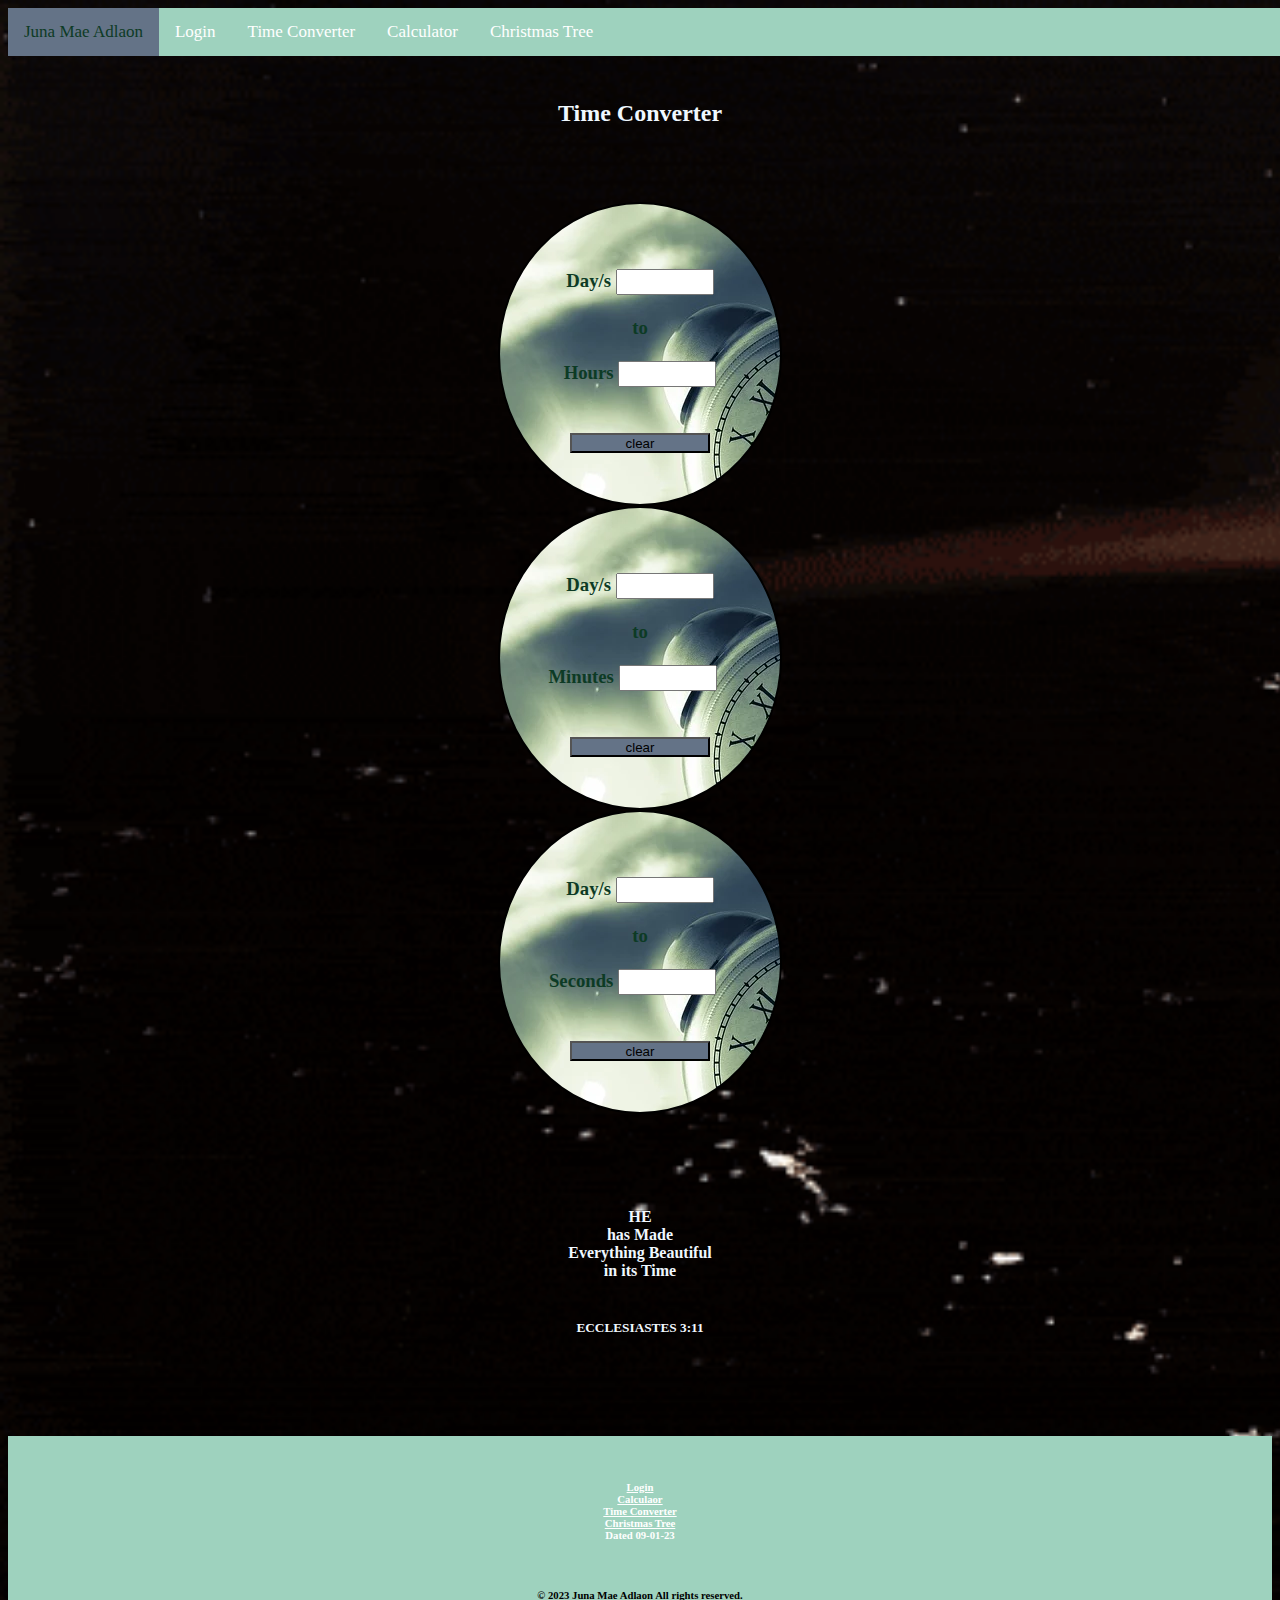
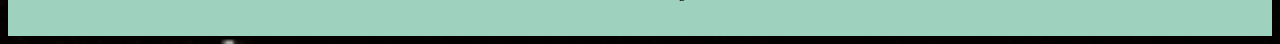
<file: index.html>
<!DOCTYPE html>
<html lang="en">

<head>
    <meta charset="UTF-8">
    <meta name="viewport" content="width=device-width, initial-scale=1.0">
    <link rel="icon" type="image" href="img/JUNAlogo.jpg">
    <title>Time Converter</title>
    <link rel="stylesheet" href="index.css">
</head>

<body style="background-image: url(img/earth.gif);background-repeat: no-repeat;background-size: cover;">
    <nav class="navbar">
        <a class="active" href="login.html">Juna Mae Adlaon</a>
        <a href="login.html">Login</a>
        <a href="index.html">Time Converter</a>
        <a href="calculator.html">Calculator</a>
        <a href="indextree.html">Christmas Tree</a>
    </nav>
    <br><br><br><br>
    <div>
        <h2 class="WORDS">
            Time Converter</h2>
        <br><br>
        <form class="align-items-center">
            <h3 style="color: rgb(13, 59, 37);text-align:center;">
                <div class="clock">
                    <div class="card" style="margin-top: 65px;">
                        Day/s
                        <input type="text" id="num1" size="2px" onkeyup="DaytoHrs();"
                            style="width: 90px; height: 20px;">
                        <br><br>to<br><br>
                        Hours
                        <input type="text" size="2px" id="num2" style="width: 90px; height: 20px;">
                        <br><br><br>
                        <button onclick="clr();"
                            style="width: 140px; height: 20px; background-color: #647387;">clear</button>


                    </div>
                </div>
                <div class="clock">
                    <div class="card" style="margin-top: 65px;">
                        Day/s
                        <input type="text" id="num3" size="2px" onkeyup="DaytoMins();"
                            style="width: 90px; height: 20px;">
                        <br><br>to<br><br>
                        Minutes
                        <input type="text" size="2px" id="num4" style="margin-right:15px; width: 90px; height: 20px;">
                        <br><br><br>
                        <button onclick="clr();"
                            style="width: 140px; height: 20px; background-color: #647387;">clear</button>
                    </div>
                </div>
                <div class="clock">
                    <div class="card" style="margin-top: 65px;">
                        Day/s
                        <input type="text" id="num5" size="2px" onkeyup="DaytoSecs();"
                            style="width: 90px; height: 20px;">
                        <br><br>to<br><br>
                        Seconds
                        <input type="text" size="2px" id="num6" style="margin-right: 15px; width: 90px; height: 20px;">
                        <br><br><br>
                        <button onclick="clr();"
                            style="width: 140px; height: 20px; background-color: #647387;">clear</button>
                    </div>
                </div>
            </h3>
        </form>
        <br><br><br>
        <div class="WORDS">
            <h4> HE <br> has Made <br>Everything Beautiful <br>in its Time <br><br>
                <h5>ECCLESIASTES 3:11</h5>
        </div>
        <center>
            <div class="footer">
                <h6>
                    <div><a href="login.html" style="color: #fff;">Login</a></div>
                    <div><a href="calculator.html" style="color: #fff;">Calculaor</a></div>
                    <div><a href="Time Converter.html" style="color: #fff;">Time Converter</a></div>
                    <div><a href="indextree.html" style="color: #fff;">Christmas Tree</a></div>
                    <div style="color: #fff;">Dated 09-01-23</div>
                    <br><br><br><br>
                    <div>© 2023 Juna Mae Adlaon All rights reserved.</div>
                </h6>
        </center>
    </div>
    </div>
    <script src="index.js"></script>
</body>

</html>
</file>
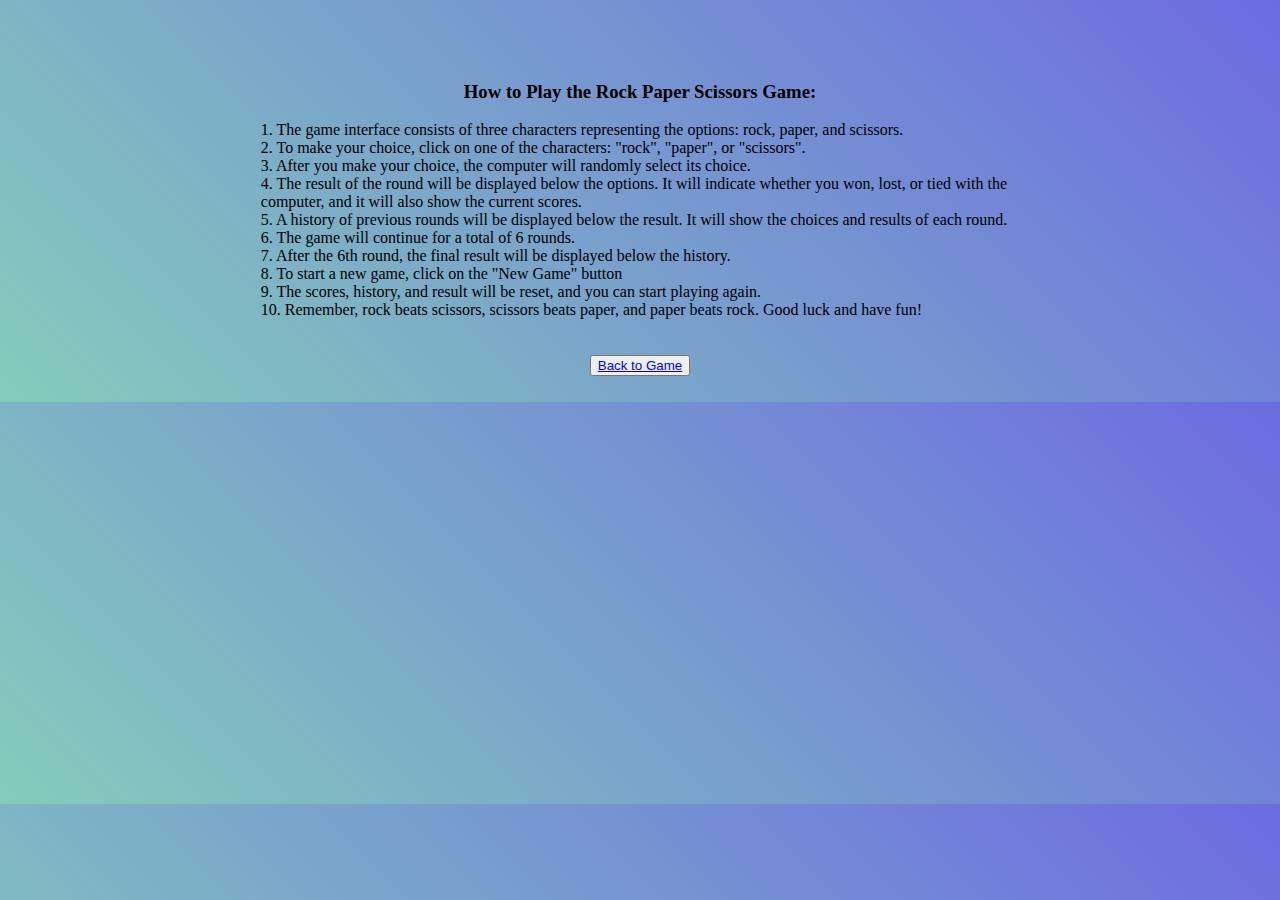
<file: instruction.html>
<!DOCTYPE html>
<html lang="en">

<head>
    <meta charset="UTF-8">
    <meta name="viewport" content="width=device-width, initial-scale=1.0">
    <title>Instructions</title>
    <link rel="stylesheet" href="rps.css">
    <link href="https://cdn.jsdelivr.net/npm/bootstrap@5.3.2/dist/css/bootstrap.min.css" rel="stylesheet"
        integrity="sha384-T3c6CoIi6uLrA9TneNEoa7RxnatzjcDSCmG1MXxSR1GAsXEV/Dwwykc2MPK8M2HN" crossorigin="anonymous">
    <script src="https://cdn.jsdelivr.net/npm/bootstrap@5.3.2/dist/js/bootstrap.bundle.min.js"
        integrity="sha384-C6RzsynM9kWDrMNeT87bh95OGNyZPhcTNXj1NW7RuBCsyN/o0jlpcV8Qyq46cDfL" crossorigin="anonymous">
        </script>
</head>

<body>
    <center>
        <br><br><br>

            <h3>How to Play the Rock Paper Scissors Game:</h3>
            <div id="Instruction">
                <div>1. The game interface consists of three characters representing the options: rock, paper, and scissors.</div>
                <div>2. To make your choice, click on one of the characters: "rock", "paper", or "scissors".</div>
                    <div>3. After you make your choice, the computer will randomly select its choice.</div>
                        <div>4. The result of the round will be displayed below the options. It will indicate whether you won,
                    lost,
                    or tied with the computer, and it will also show the current scores.</div>
                    <div>5. A history of previous rounds will be displayed below the result. It will show the choices and
                    results
                    of each round.</div>
                    <div>6. The game will continue for a total of 6 rounds.
                </div>
                <div>7. After the 6th round, the final result will be displayed below the history.
                </div>
                <div>8. To start a new game, click on the "New Game" button</div>
                    <div>9. The scores, history, and result will be reset, and you can start playing again.
                    </div>
                <div>10. Remember, rock beats scissors, scissors beats paper, and paper beats rock. Good luck and have fun!
                </div>
            
            <br><br>
        </div>

        <button type="button" class="btn btn-dark btn-lg"><a href="rps.html">Back to Game</a></button>
        <br><br>
        <audio src="sounds/instruction.mp3" loop autoplay></audio>
    </center>
</body>

</html>
</file>
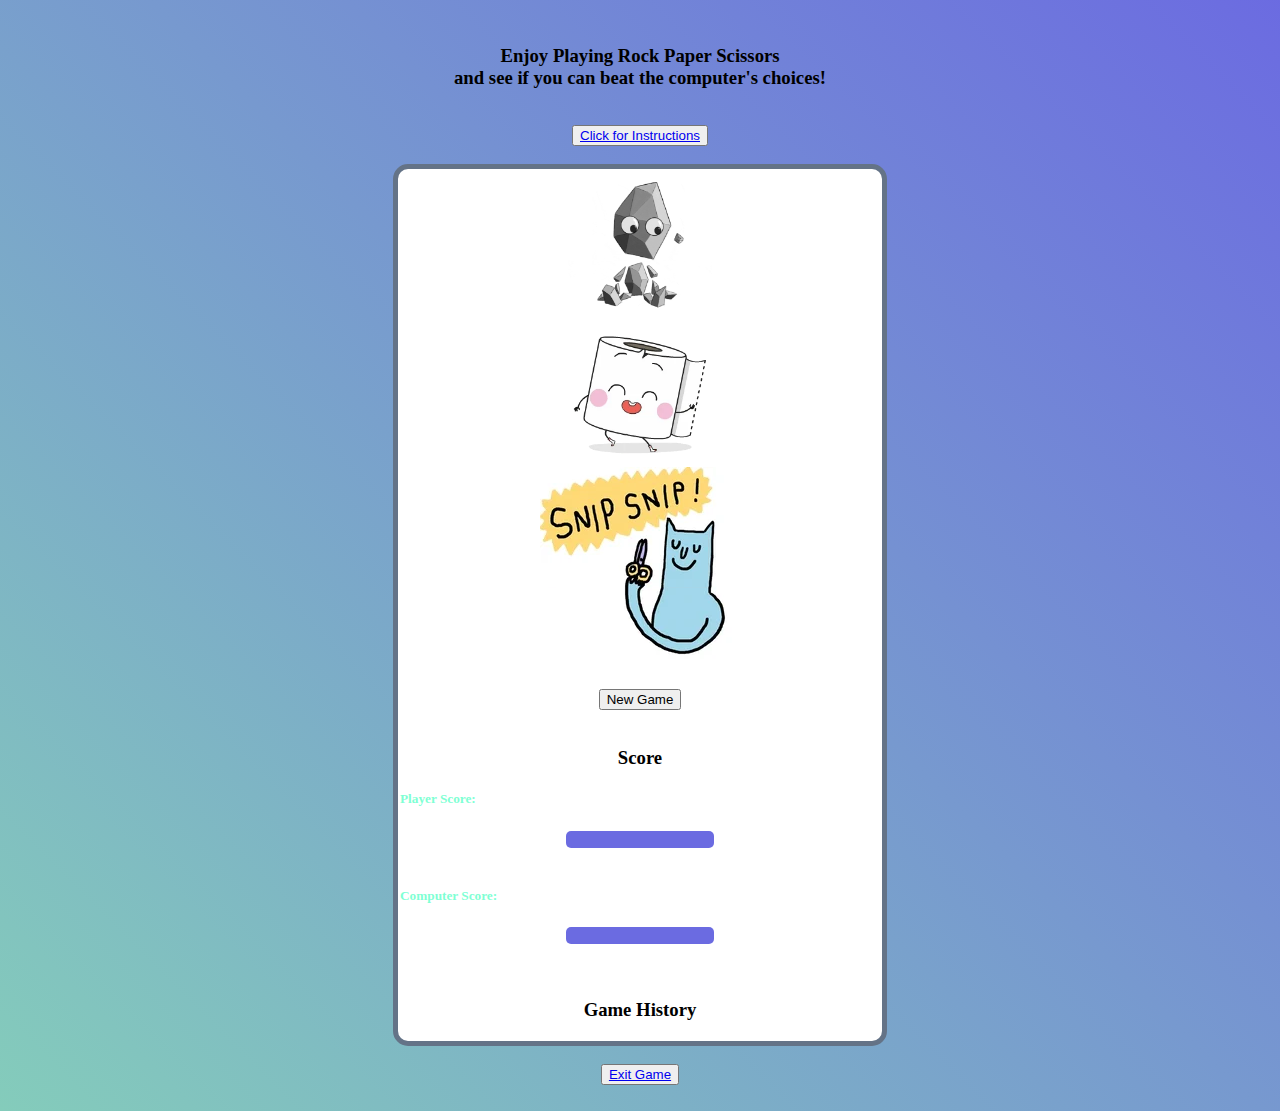
<file: rps.html>
<!DOCTYPE html>
<html lang="en">

<head>
    <meta charset="UTF-8">
    <meta name="viewport" content="width=device-width, initial-scale=1.0">
    <title>RPS</title>
    <link rel="stylesheet" href="rps.css">
    <link href="https://cdn.jsdelivr.net/npm/bootstrap@5.3.2/dist/css/bootstrap.min.css" rel="stylesheet"
        integrity="sha384-T3c6CoIi6uLrA9TneNEoa7RxnatzjcDSCmG1MXxSR1GAsXEV/Dwwykc2MPK8M2HN" crossorigin="anonymous">
    <script src="https://cdn.jsdelivr.net/npm/bootstrap@5.3.2/dist/js/bootstrap.bundle.min.js"
        integrity="sha384-C6RzsynM9kWDrMNeT87bh95OGNyZPhcTNXj1NW7RuBCsyN/o0jlpcV8Qyq46cDfL" crossorigin="anonymous">
    </script>
</head>

<body>
    <center>
        <br>
        <h3>Enjoy Playing Rock Paper Scissors <br> and see if you can beat the computer's choices!</h3>
            <br>
            <button type="button" class="btn btn-dark btn-lg" onclick="btn()" ><a href="instruction.html">Click for Instructions</a></button>
            <br><br>
        </h1>
        <div id="game">
        <div class="mb-3">
            <div class="row g-0">
                <div class="col-md-6">
                        <div id="options">
                            <img src="img/stone.png" id="rock" type="button" onclick="rock()">
                            <br>
                            <img src="img/paper.png" id="paper" type="button" onclick="paper()">
                           <br>
                            <img src="img/scissors.png" id="scissor" type="button" onclick="scissors()">
                    </div>
                </div>
                <div class="result col-md-6">
                    <br>
                    <button type="button" class="btn btn-dark btn-lg" onclick="resetGame()">New Game</button>
                    <br><br>
                    <h3>Score</h3>
                    <h5>Player Score:</h5>
                    <input id="playscore">
                    <br><br>
                    <h5>Computer Score:</h5>
                    <input id="comscore">
                    <br><br><br>
                    <h3>Game History</h3>
                    <div id="history"></div>
                </div>
            </div>
        </div>
    </div>
    <div>
        <br>
        
            <button type="button" class="btn btn-dark btn-lg" onclick="btn()"><a href="login.html">Exit Game</a></button>
            <br><br>
        </div>
        <audio id="audio" loop autoplay>
            <source src="sounds/gamesound.mp3" type="audio/mpeg">
            Your browser does not support the audio element.
         </audio>
    <script src="rps.js"></script>
</center>

</body>

</html>
</file>
<file: index.css>
.navbar {
    background-color: #9ED2BE;
    overflow: hidden;
    display: flex;
    position: fixed;
    width: 100%;
    margin: 0 auto 0;
    padding-top: 0px;
  }
  
  .navbar a {
    float: left;
    color: #fff;
    text-align: center;
    padding: 14px 16px;
    text-decoration: none;
    font-size: 17px;
  }
  
  .navbar a:hover {
    background-color: #ddd;
    color: black;
  }
  
  .navbar a.active {
    background-color: #647387;
    color: rgb(13, 59, 37);
  }
  
  .font{
    color: rgb(13, 13, 179);
    
  }
  #email_error{
    color:rgb(242, 14, 22);
  }
  
  #password_error{
    color:rgb(242, 14, 22);
  }
  
  .title{
    width: 400px;
    font-size: 35px;
    font-weight: 600;
    text-align: center;
    line-height: 100px;
    color: #fff;
    border-radius: 15px 15px 0 0;
    background: linear-gradient(-135deg, #647387, #9ED2BE);
  }
  
  .login_form{
    width: 400px;
    padding:0px;
    padding-bottom: 50px;
    border-radius: 15px;
    box-shadow: 0px 15px 20px rgba(73, 71, 96, 0.945);
    background: linear-gradient(90deg, #647387, #9ED2BE);
  }
    
  .btn{
    color: #fff;
    border: none;
    padding-left: 0;
    margin-top: -10px;
    font-size: 20px;
    font-weight: 500;
    background:  #647387;
  }
  
  .clock {
    width: 280px;
    height: 300px;
    border: 2px solid black;
    border-radius: 50%;
    margin: 0 auto;
    background-image: url(img/clock.jpg) ;
    background-repeat: no-repeat;
    background-position: cover;
  }
  .WORDS{
    color:aliceblue; 
    text-align:center;
  }
  
  
  .footer {
    background-color:#9ED2BE;
    bottom: 50px;
    margin-top: 100px;
    width: 100%;
    padding-top: 20px;
    padding-bottom: 10px;
    
  }
</file>
<file: rps.css>
body{
  background: linear-gradient(-135deg, rgba(74, 74, 218, 0.816), rgb(132, 204, 187));
}


#game {
  background-color: white;
    padding: 2px;
    border: 5px solid #647387;
    border-radius: 15px;
    display: inline-block;
}

#rock {

    width: 30%;
    height: 30%;


}

#paper {
  width: 30%;
  height: 30%;

}

#scissors{

  width: 15%;
  height: 15%;


}

#result {
    margin: 10px 0;
    font-size: 20px;
    font-weight: bold;
}

.history {
    margin: 10px 0;
    text-align: left;
}

#btn {
    padding: 10px 20px;
    font-size: 18px;
    background-color:black;
    border: 10px;
    border-radius: 15px;
}

h5{
  text-align: left;
  color: aquamarine;
}

#comscore{
  background-color: rgba(74, 74, 218, 0.816);
  width: 30%;
  border: 10px;
  border-radius: 5px;

  
  
}

#playscore{
  background-color: rgba(74, 74, 218, 0.816);
  width: 30%;
  border: 10px;
  border-radius: 5px;
}
#Instruction{
  text-align: left;
  margin-left: 20%;
  margin-right: 20%;
}
</file>
